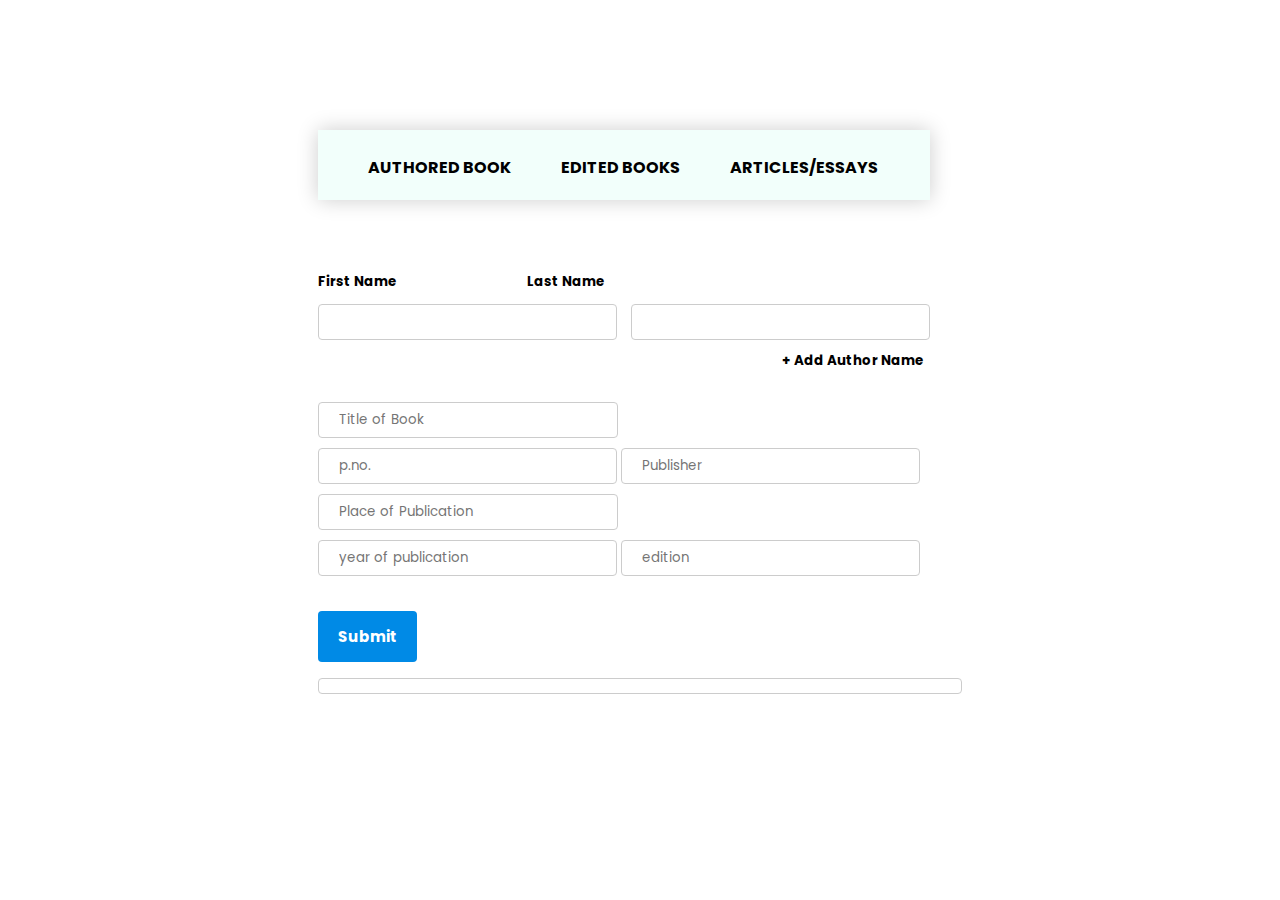
<file: index.html>
<!DOCTYPE html>
<html>
<head>
    <meta charset="utf-8">
    <meta name="viewport" content="width=device-width, initial-scale=1">
    <title></title>

    <link rel="stylesheet" href="styles.css">

    <link rel="preconnect" href="https://fonts.googleapis.com">
    <link rel="preconnect" href="https://fonts.gstatic.com" crossorigin>
    <link href="https://fonts.googleapis.com/css2?family=Poppins:wght@100;200;300;400;600;700&display=swap" rel="stylesheet">

    <script type="text/JavaScript" src="citi.js"></script>
</head>
<body>

    <div class="isl">

        <div class="navbar">

            <div class="container">
                
                <a href="#">AUTHORED BOOK</a>
                <a href="#">EDITED BOOKS</a>
                <a href="#">ARTICLES/ESSAYS</a>

            </div>  
        </div>

        <div class="AuthorNames">
        
            <div id="AuthorNames_input">

                <div class="title" style="margin-bottom: -10px;">

                    <h5>First Name</h5>
                    <h5 style="margin-left: 130px;">Last Name</h5>

                </div>
                
                <input type='text' id='fName_0' class='auth_input' style='margin-right: 10px; margin-bottom: 10px;'>
                <input type='text' id='lName_0' class='auth_input'> 
            </div>

            <button onclick="createNewElement()" class="addName">+ Add Author Name</button>

        </div>

        <br>
        <input type="text" value="" id="title_of_book" placeholder="Title of Book" class="input_re" style="width: 300px; margin-top: 30px;"><br>
        <input type="text" value="" id="p.no." placeholder="p.no." class="input_re">
        <input type="text" value="" id="Publisher" placeholder="Publisher" class="input_re"><br>
        <input type="text" value="" id="place_of_publication" placeholder="Place of Publication" class="input_re" style="width: 300px;"><br>
        <input type="text" value="" id="year" = placeholder="year of publication" class="input_re">
        <input type="text" value="" id="edition" = placeholder="edition" class="input_re"><br>

        <br>
        <button onclick="check()" type="submit" class="sub_button">Submit</button>

        <p id="final_text" class="finalText"></p>

    </div>

</body>
</html>
</file>
<file: styles.css>
*
{
  font-family: 'Poppins', sans-serif;
}

.auth_input 
{
  padding: 7px 20px;
  display: inline-block;
  border: 1px solid #ccc;
  border-radius: 4px;
  box-sizing: border-box;
}

.input_re
{
    padding: 7px 20px;
    display: inline-block;
    border: 1px solid #ccc;
    border-radius: 4px;
    box-sizing: border-box;
    margin-bottom: 10px;
}

.del_button
{
    background: #fff;
    border: 0px solid black;
    cursor: pointer;
}

.addName
{
    background: #fff;
    border: 0px solid black;
    cursor: pointer;
    float: right;
    font-weight: bold;
}

.AuthorNames
{
    display: inline-block;
    margin-top: 50px;
}

.title
{
    display: flex;
    flex-direction: row;
}

.isl {
  margin: 100px 300px;
  padding: 10px;
  align-items: center;
}

.sub_button
{
  background-color: #008ae6;
  color: white;
  padding: 14px 20px;
  border: none;
  border-radius: 4px;
  font-weight: 700;
  font-size: 15px;
}

.navbar
{
    margin-top: 20px;
    box-shadow: 0 0 20px 0px rgba(0, 0, 0, 0.2);
    background: #F2FFFB;
    width: 95%;
    height: 70px;
}

.container
{
    padding-top: 25px;
}

.navbar a 
{
    float: left;
    text-decoration: none;
    padding-left: 50px;
    font-weight: 700;
    color: #000;
}

.navbar a:hover
{
    color: #008EFF;
}

.finalText
{
    padding: 7px 20px;
    border: 1px solid #ccc;
    border-radius: 4px;
    box-sizing: border-box;
    margin-bottom: 10px;
}
</file>
